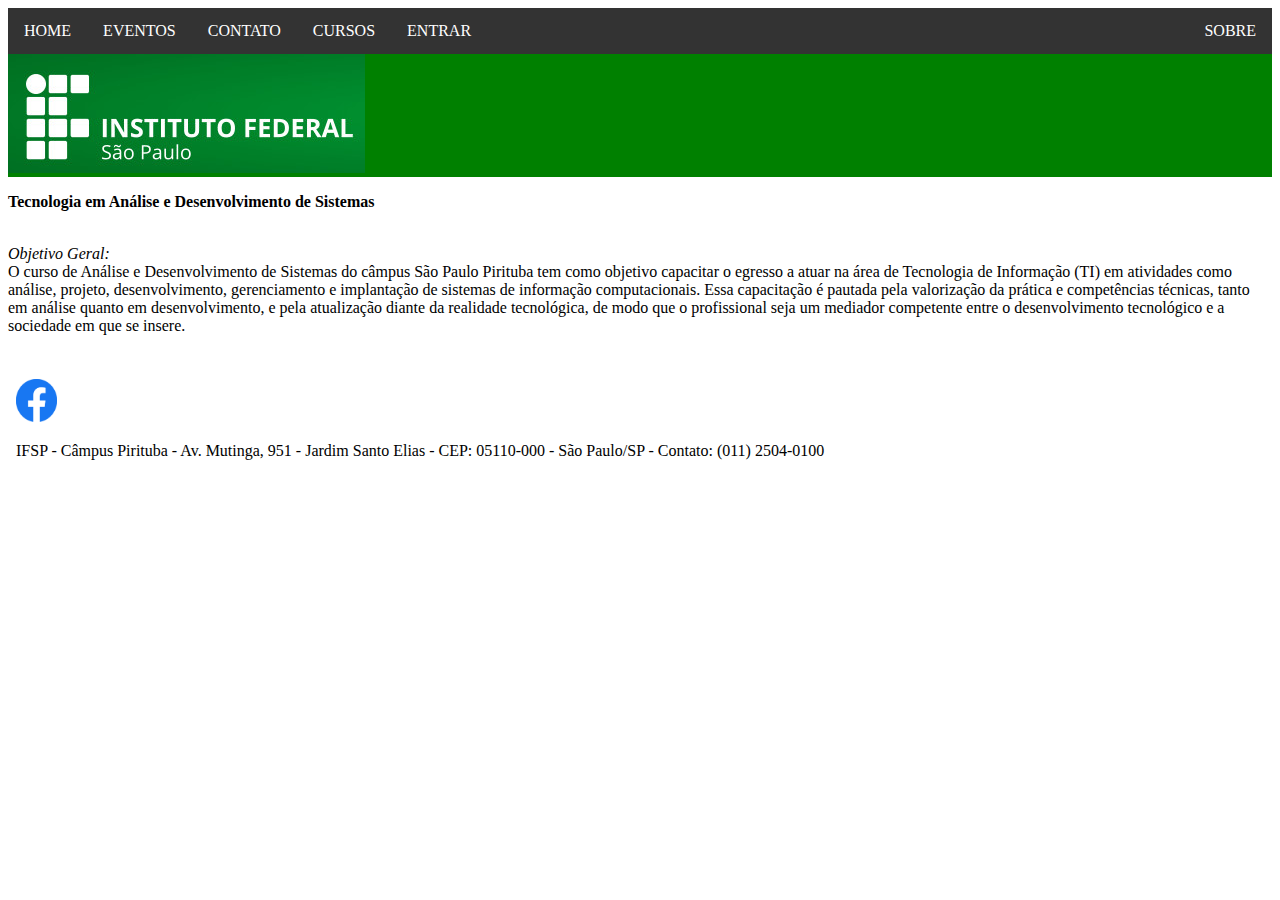
<file: ads.html>
<!DOCTYPE html>
<html>
<head>
<meta charset="UTF-8">
<title>ADS - IFSP - Pirituba</title>
<script src="js/disabling.js"></script>
<link rel="stylesheet" type="text/css" href="css/style.css">
</head>
<body>

<header>
        <div id="menuhorizontal">
            <ul>
                <li><a href="index.html" target="_top">HOME</a></li>
                <li><a href="eventos.html" target="_top">EVENTOS</a></li>
                <li><a href="contato.html" target="_top">CONTATO</a></li>
                <li class="dropdown"><a href="javascript:void(0)" class="dropbtn">CURSOS</a>
                    <div class="dropdown-content">
                        <a href="ads.html" target="_top">Análise e Desenvolvimento de Sistemas</a>
                        <a href="#" target="_top">Engenharia de Produção</a>
                    </div>
                </li>
                <li><a href="entrar.html" target="_top">ENTRAR</a></li>
                <li id='about'><a href="sobre.html" target="_top">SOBRE</a></li>

            </ul>
            <img src="Imagens/Logo.jpg" alt=" " />
        </div>
    </header>

<main>
  <p><strong>Tecnologia em Análise e Desenvolvimento de Sistemas</strong></p>
  <br>
  <em>Objetivo Geral:</em>
  <br>
  O curso de Análise e Desenvolvimento de Sistemas do câmpus São Paulo Pirituba tem como objetivo capacitar o egresso a atuar na área de Tecnologia de Informação (TI) em atividades como análise, projeto, desenvolvimento, gerenciamento e implantação de sistemas de informação computacionais. Essa capacitação é pautada pela valorização da prática e competências técnicas, tanto em análise quanto em desenvolvimento, e pela atualização diante da realidade tecnológica, de modo que o profissional seja um mediador competente entre o desenvolvimento tecnológico e a sociedade em que se insere.
</main>

<footer>     
  <object width="100%" height="200px" data="rodape.html"></object>
</footer>





</body>
</html>
</file>
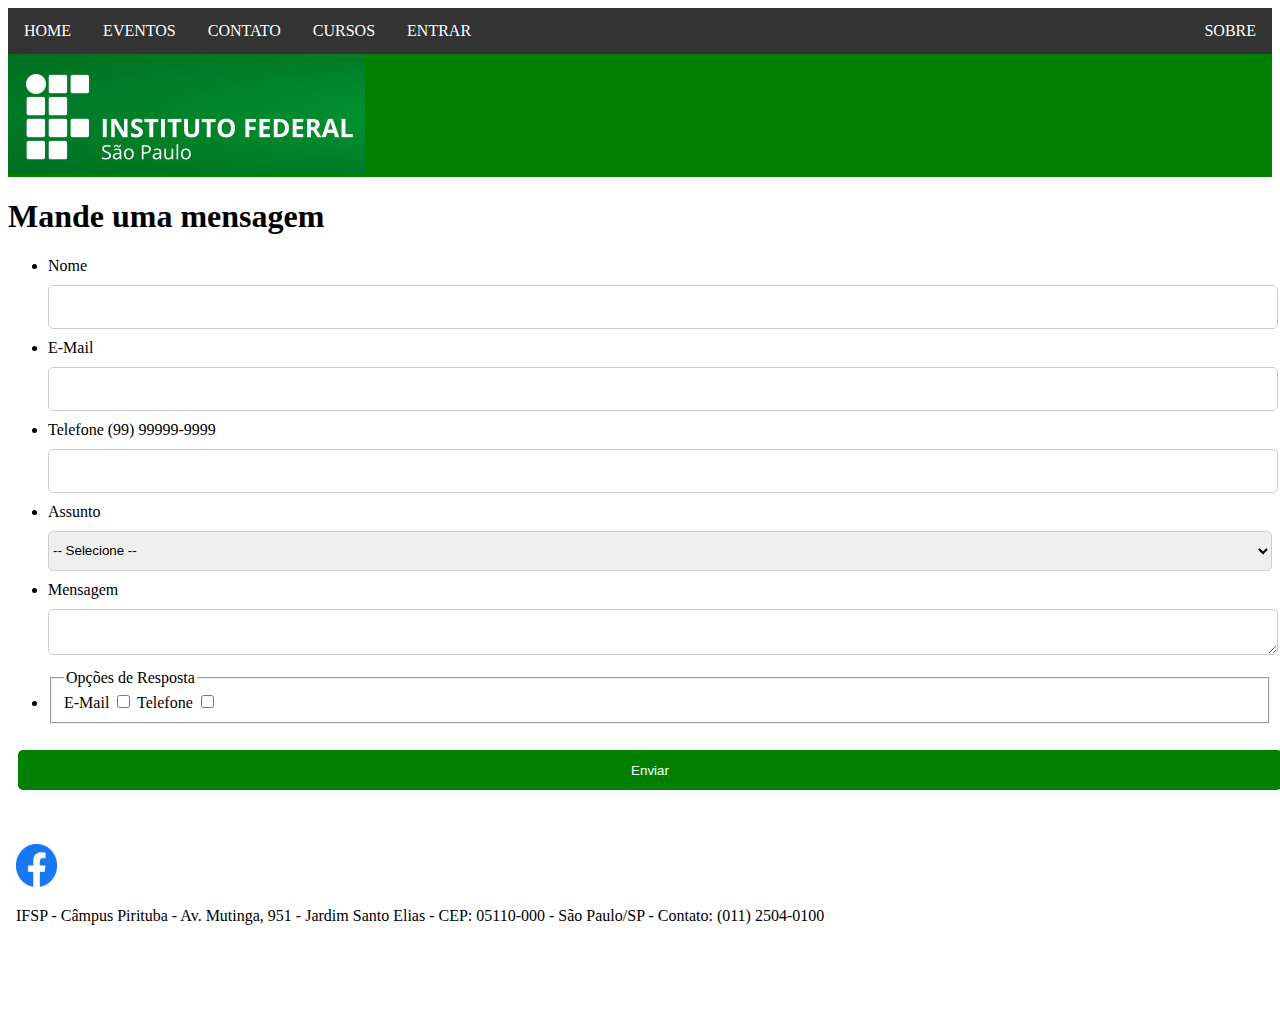
<file: contato.html>
<!DOCTYPE html>
<html>
<head>
  <meta charset="UTF-8">
  <title>Contato - IFSP - Pirituba</title>
  <link rel="shortcut icon" href="Imagens/favicon.ico" type="image/x-icon"> <!-- Adiciona o ícone de aba de navegador-->
  <script src="js/disabling.js"></script>
  <link rel="stylesheet" type="text/css" href="css/style.css">
</head>


<body>

  <header>
        <div id="menuhorizontal">
            <ul>
                <li><a href="index.html" target="_top">HOME</a></li>
                <li><a href="eventos.html" target="_top">EVENTOS</a></li>
                <li><a href="contato.html" target="_top">CONTATO</a></li>
                <li class="dropdown"><a href="javascript:void(0)" class="dropbtn">CURSOS</a>
                    <div class="dropdown-content">
                        <a href="ads.html" target="_top">Análise e Desenvolvimento de Sistemas</a>
                        <a href="#" target="_top">Engenharia de Produção</a>
                    </div>
                </li>
                <li><a href="entrar.html" target="_top">ENTRAR</a></li>
                <li id='about'><a href="sobre.html" target="_top">SOBRE</a></li>

            </ul>
            <img src="Imagens/Logo.jpg" alt=" " />
        </div>
    </header>
  
  <main> <!-- indica que é o conteúdo principal dessa página -->
		<h1>Mande uma mensagem</h1>
        <form method="POST">
            <ul>
                <li>
                    <label for="contato-nome">Nome</label>
                    <input type="text" name="nome" id="contato-nome" required />
                </li>
                <li>
                    <label for="contato-email">E-Mail</label>
                    <input type="email" name="email" id="contato-email" />
                </li>
                <li>
                    <label for="contato-telefone">Telefone (99) 99999-9999</label>
                    <input type="tel" name="telefone" id="contato-telefone" pattern="\([0-9]{2}\) [0-9]{4,6}-[0-9]{3,4}$"/> </li>
                <li>
                    <label for="contato-assunto">Assunto</label>
                    <select name="assunto" id="contato-assunto" required >
                        <option value=""> -- Selecione --</option>                        
                        <option value="R">Reclamação</option>
                        <option value="S">Sugestão</option>
                    </select>
                </li>
                <li>
                    <label for="contato-mensagem">Mensagem</label>
                    <textarea name="mensagem" id="contato-mensagem"></textarea>
                </li>
                <li>
                    <fieldset>
                        <legend>Opções de Resposta</legend>
                        <label for="contato-resposta-email">E-Mail
                            <input id="contato-resposta-email" type="checkbox" name="resposta" value="E" />
                        </label>
                        <label for="contato-resposta-telefone">Telefone</label>
                        <input id="contato-resposta-telefone" type="checkbox" name="resposta" value="T" />
                    </fieldset>
                </li>
            </ul>
          <button type="submit">Enviar</button>
        </form>        
	</main>
	
	<footer>     
      <object width="100%" height="200px" data="rodape.html"></object>
    </footer>
  
</body>
</html>
</file>
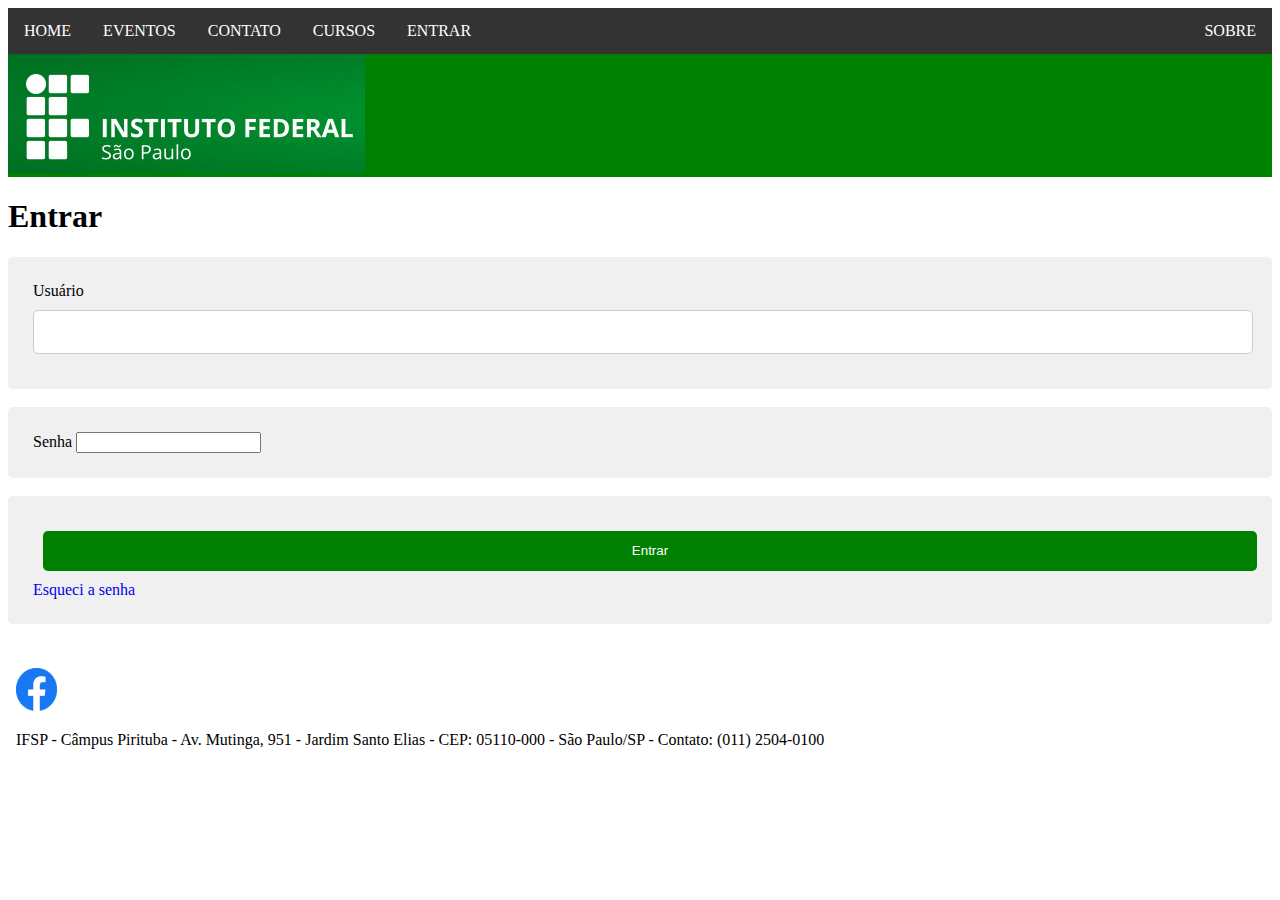
<file: entrar.html>
<!DOCTYPE html>
<html>
<head>
  <meta charset="UTF-8">
  <title>Entrar - IFSP - Pirituba</title>
  <link rel="shortcut icon" href="Imagens/favicon.ico" type="image/x-icon"> <!-- Adiciona o ícone de aba de navegador-->
  <script src="js/disabling.js"></script>
  <link rel="stylesheet" type="text/css" href="css/style.css">
</head>
<body>
  
  <header>
        <div id="menuhorizontal">
            <ul>
                <li><a href="index.html" target="_top">HOME</a></li>
                <li><a href="eventos.html" target="_top">EVENTOS</a></li>
                <li><a href="contato.html" target="_top">CONTATO</a></li>
                <li class="dropdown"><a href="javascript:void(0)" class="dropbtn">CURSOS</a>
                    <div class="dropdown-content">
                        <a href="ads.html" target="_top">Análise e Desenvolvimento de Sistemas</a>
                        <a href="#" target="_top">Engenharia de Produção</a>
                    </div>
                </li>
                <li><a href="entrar.html" target="_top">ENTRAR</a></li>
                <li id='about'><a href="sobre.html" target="_top">SOBRE</a></li>

            </ul>
            <img src="Imagens/Logo.jpg" alt=" " />
        </div>
    </header>
  
  <main> <!-- indica que é o conteúdo principal dessa página -->
		<h1>Entrar</h1>
        <form method="POST">
            <div id="div_entrar">
                <label for="entrar-usuario">Usuário</label>
                <input type="text" name="usuario" id="entrar-usuario" required />
            </div>
            <br>
            <div id="div_entrar">
                <label for="entrar-senha">Senha</label>
                <input type="password" name="senha" id="entrar-senha" required />
            </div>
            <br>
            <div id="div_entrar">
                <button type="submit">Entrar</button>
                <a href="#">Esqueci a senha</a>
            </div>
        </form>
  </main>
  
  <footer>     
      <object width="100%" height="200px" data="rodape.html"></object>
  </footer>

</body>

</html>
</file>
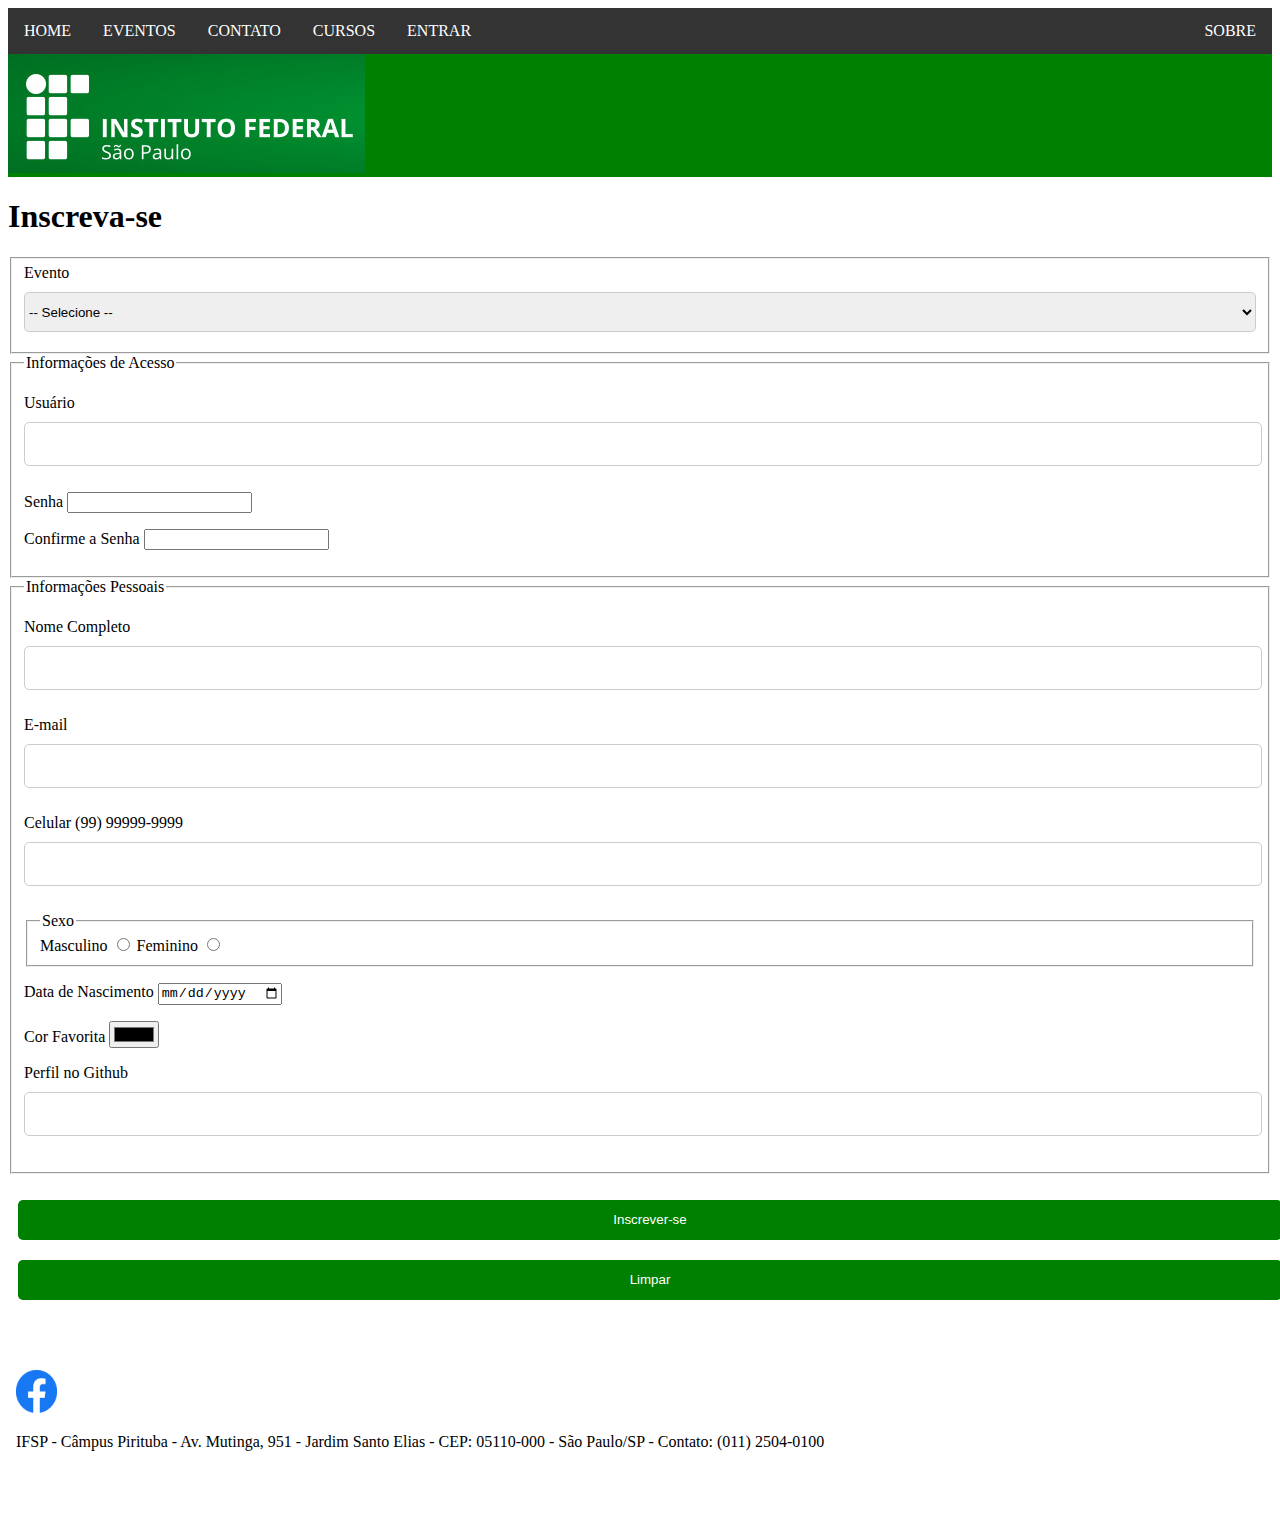
<file: eventos.html>
<!DOCTYPE html>
<html>
<head>
  <meta charset="UTF-8">
  <title>Eventos - IFSP - Pirituba</title>
  <link rel="shortcut icon" href="Imagens/favicon.ico" type="image/x-icon"> <!-- Adiciona o ícone de aba de navegador-->
  <script src="js/disabling.js"></script>
  <link rel="stylesheet" type="text/css" href="css/style.css">
</head>


<body>

  <header>
        <div id="menuhorizontal">
            <ul>
                <li><a href="index.html" target="_top">HOME</a></li>
                <li><a href="eventos.html" target="_top">EVENTOS</a></li>
                <li><a href="contato.html" target="_top">CONTATO</a></li>
                <li class="dropdown"><a href="javascript:void(0)" class="dropbtn">CURSOS</a>
                    <div class="dropdown-content">
                        <a href="ads.html" target="_top">Análise e Desenvolvimento de Sistemas</a>
                        <a href="#" target="_top">Engenharia de Produção</a>
                    </div>
                </li>
                <li><a href="entrar.html" target="_top">ENTRAR</a></li>
                <li id='about'><a href="sobre.html" target="_top">SOBRE</a></li>

            </ul>
            <img src="Imagens/Logo.jpg" alt=" " />
        </div>
    </header>
  
  <main> <!-- indica que é o conteúdo principal dessa página -->
    
    <h1>Inscreva-se</h1>
    
    <form method="POST">
    
      <fieldset>
      
        <label for="evento">Evento</label>
        <select name="assunto" id="contato-assunto" required >
          <option value=""> -- Selecione --</option>                        
          <option value="voe">Voe sem asas</option>
          <option value="jun">Festa junina</option>
          <option value="inf">Semana de tecnologia</option>
        </select>
      
      </fieldset>
      
      <fieldset>
        <legend>Informações de Acesso</legend>
          <p>
            <label for="inscrever-usuario">Usuário</label>
            <input type="text" name="usuario" id="inscrever-usuario" required />
          </p>
          
          <p>
            <label for="inscrever-senha">Senha</label>
            <input type="password" name="senha" id="inscrever-senha" required />
          </p>
          
          <p>
            <label for="inscrever-confirmar-senha">Confirme a Senha</label>
            <input type="password" name="confirmar-senha" id="inscrever-confirmar-senha" required />
          </p>
      </fieldset>
      
      <fieldset>
        <legend>Informações Pessoais</legend>
        <p>
          <label for="inscrever-nome">Nome Completo</label>
          <input type="text" name="nome" id="inscrever-nome" required />
        </p>
        <p>
          <label for="inscrever-email">E-mail</label>
          <input type="email" name="email" id="inscrever-email" required />
        </p>
        <p>
          <label for="inscrever-celular">Celular (99) 99999-9999</label>
          <input type="tel" name="celular" id="inscrever-celular" pattern="\([0-9]{2}\) [0-9]{4,6}-[0-9]{3,4}$"/>
        </p>
      
        <fieldset>
          <legend>Sexo</legend>
          <label for="inscrever-sexo-masc">Masculino
            <input id="inscrever-sexo-masc" type="radio" name="sexo" value="M" />
          </label>
          
          <label for="inscrever-sexo-fem">Feminino
            <input id="inscrever-sexo-fem" type="radio" name="sexo" value="F" />
          </label>
        </fieldset>
        
        <p>
          <label for="inscrever-nascimento">Data de Nascimento</label>
          <input type="date" name="nascimento" id="inscrever-nascimento" />
        </p>
        <p>
          <label for="inscrever-cor">Cor Favorita</label>
          <input type="color" name="cor" id="inscrever-cor" />
        </p>
        <p>
          <label for="inscrever-github">Perfil no Github</label>
          <input type="url" name="github" id="inscrever-github" />
        </p>
      </fieldset>
      
      <p>
        <button type="submit">Inscrever-se</button>
        <button type="reset">Limpar</button>
      </p>
      
    </form>
    
  </main> 

  <footer>     
    <object width="100%" height="200px" data="rodape.html"></object>
  </footer>

</body>


</html>
</file>
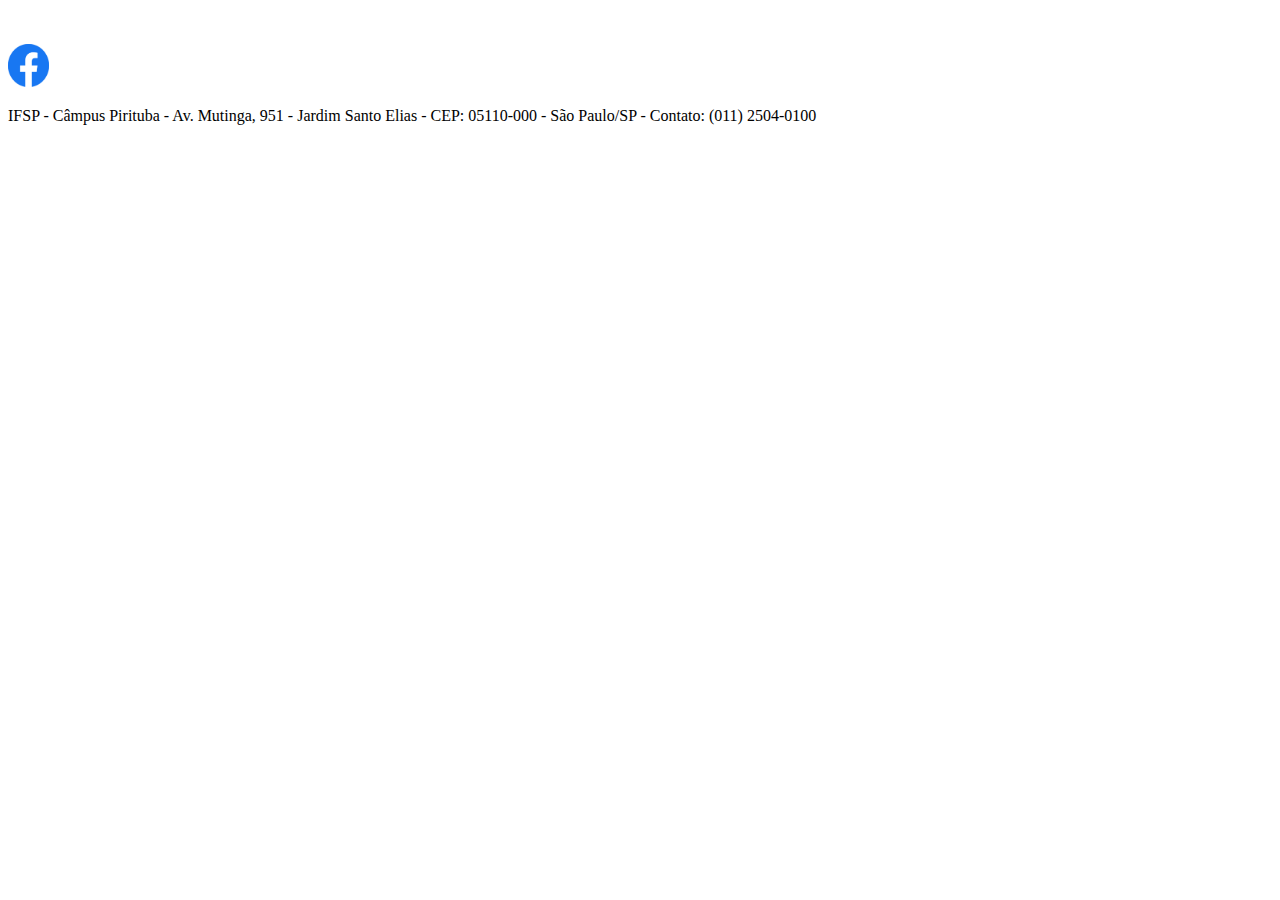
<file: rodape.html>
<!DOCTYPE html>
<html>
<head>
<meta charset="UTF-8">
<script src="js/disabling.js"></script>
<link rel="stylesheet" type="text/css" href="css/style.css">
</head>
<body>

<footer>
  <br><br>
  <div id="my_menu" align="left">	 
	<a href="https://www.facebook.com/ifsppirituba"><img src="Imagens/facebook.png" width="41" height="43" title="IFSP Facebook" alt="IFSP Facebook"></a> 
  </div>
  <p>
  IFSP - Câmpus Pirituba - Av. Mutinga, 951 - Jardim Santo Elias - CEP: 05110-000 - São Paulo/SP - Contato: (011) 2504-0100
  </p>
</footer>

</body>
</html>
</file>
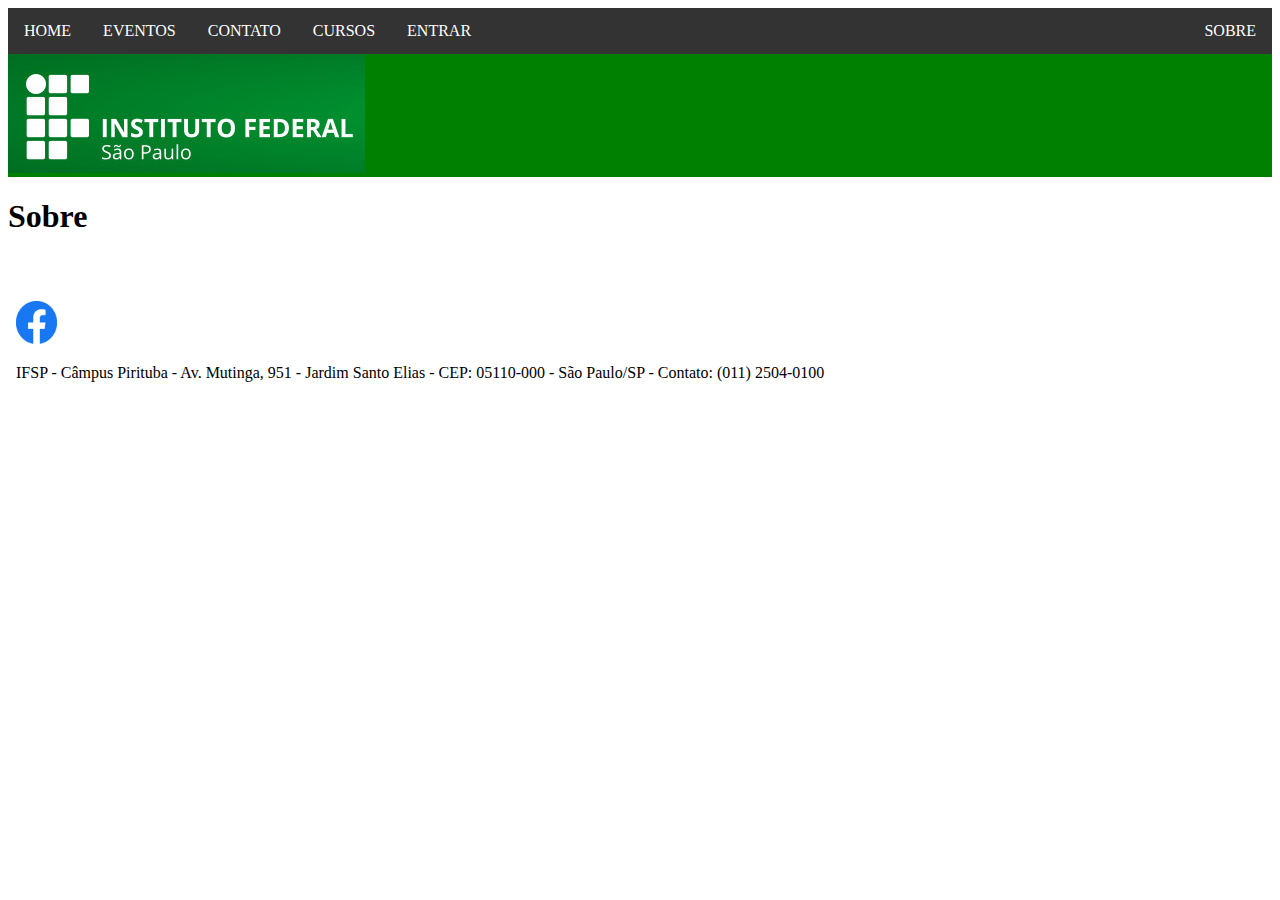
<file: sobre.html>
<!DOCTYPE html>
<html>
<head>
<meta charset="UTF-8">
<title>Sobre - IFSP - Pirituba</title>
<script src="js/disabling.js"></script>
<link rel="stylesheet" type="text/css" href="css/style.css">
</head>
<body>

   <header>
        <div id="menuhorizontal">
            <ul>
                <li><a href="index.html" target="_top">HOME</a></li>
                <li><a href="eventos.html" target="_top">EVENTOS</a></li>
                <li><a href="contato.html" target="_top">CONTATO</a></li>
                <li class="dropdown"><a href="javascript:void(0)" class="dropbtn">CURSOS</a>
                    <div class="dropdown-content">
                        <a href="ads.html" target="_top">Análise e Desenvolvimento de Sistemas</a>
                        <a href="#" target="_top">Engenharia de Produção</a>
                    </div>
                </li>
                <li><a href="entrar.html" target="_top">ENTRAR</a></li>
                <li id='about'><a href="sobre.html" target="_top">SOBRE</a></li>

            </ul>
            <img src="Imagens/Logo.jpg" alt=" " />
        </div>
    </header>
  
  <main>
  
    <p>
      <h1>Sobre</h1>
    </p>
  
  </main>
  
  <footer>     
      <object width="100%" height="200px" data="rodape.html"></object>
  </footer>

</body>
</html>
</file>
<file: css/style.css>
a {
  text-decoration: none;
}

figure, #indexH1 {
  text-align: center;
  padding-top: 20px;
}

figcaption {
  border: 1px blue dotted;
}

button {
  width: 100%;
  height: 40px;
  background-color: green;
  color: white;
  margin: 10px;
  border-radius: 5px;
  border: 0;
}

button:hover {
  background-color: rgb(0, 75, 0);
  cursor: pointer;
}

#div_entrar {
  background-color: #f0f0f0;
  padding: 25px;
  border-radius: 5px;
}

#contato-assunto,
#inscrever-usuario,
#inscrever-nome,
#inscrever-celular,
#inscrever-email,
#inscrever-github,
#contato-nome,
#contato-email,
#contato-telefone,
#contato-assunto,
#contato-mensagem,
#entrar-usuario
 {
  width: 100%;
  height: 40px;
  margin-top: 10px;
  margin-bottom: 10px;
  border-radius: 5px;
  border: 1px solid #ccc;
}


#figure {
  width: 500px;
  border-radius: 100%;
}
  
div#menuhorizontal {
	background-color: green;
}


div#menuhorizontal ul {
  list-style-type: none;
  margin: 0;
  padding: 0;
  overflow: hidden;
  background-color: #333;
}

div#menuhorizontal li {
  float: left;
}

div#menuhorizontal li a, .dropbtn {
  display: inline-block;
  color: white;
  text-align: center;
  padding: 14px 16px;
  text-decoration: none;
}

div#menuhorizontal li a:hover, .dropdown:hover .dropbtn {
  background-color: red;
}

div#menuhorizontal li.dropdown {
  display: inline-block;
}

div#menuhorizontal .dropdown-content {
  display: none;
  position: absolute;
  background-color: #f9f9f9;
  min-width: 160px;
  box-shadow: 0px 8px 16px 0px rgba(0,0,0,0.2);
  z-index: 1;
}

div#menuhorizontal .dropdown-content a {
  color: black;
  padding: 12px 16px;
  text-decoration: none;
  display: block;
  text-align: left;
}

div#menuhorizontal .dropdown-content a:hover {background-color: #f1f1f1;}

div#menuhorizontal .dropdown:hover .dropdown-content {
  display: block;
}

div#menuhorizontal li#about {
	float:right
}
</file>
